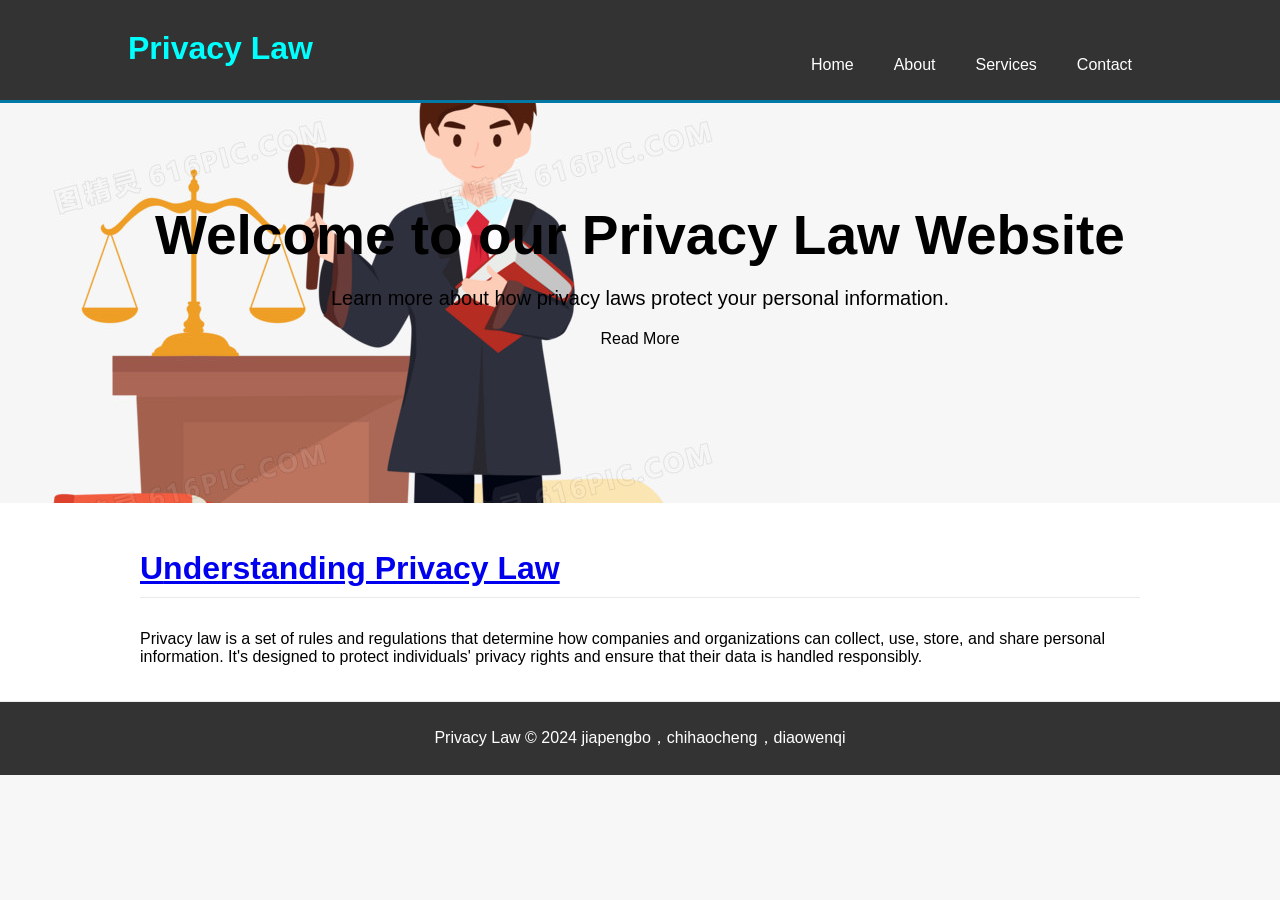
<file: fl.html>
<!DOCTYPE html>
<html lang="en">
<head>
<meta charset="UTF-8">
<meta name="viewport" content="width=device-width, initial-scale=1.0">
<title>Privacy Law Information</title>
<style>
  body {
    font-family: 'Arial', sans-serif;
    margin: 0;
    padding: 0;
    background-color: #f7f7f7;
  }
  .container {
    width: 80%;
    margin: auto;
    overflow: hidden;
  }
  header {
    background: #333;
    color: #fff;
    padding-top: 30px;
    min-height: 70px;
    border-bottom: #0479a6 3px solid;
  }
  header a {
    color: #fff;
    text-decoration: none;
    text-transform: uppercase;
    font-size: 16px;
  }
  header li {
    float: left;
    display: inline;
    padding: 0 20px 0 20px;
  }
  header #branding {
    float: left;
  }
  header #branding h1 {
	  color: aqua;
    margin: 0;
  }
  header nav {
    float: right;
    margin-top: 10px;
  }
  header .highlight, header .current a {
    color: #e8491d;
    font-weight: bold;
  }
  header a:hover {
    color: #ffffff;
    font-weight: bold;
  }
  section#showcase {
    min-height: 400px;
    background: url('img/19.jpg') no-repeat 0 -100px;
    text-align: center;
   color: black;
  }
  section#showcase h1 {
    margin-top: 100px;
    font-size: 55px;
    margin-bottom: 10px;
  }
  section#showcase p {
    font-size: 20px;
  }
  section#main {
    padding: 15px;
    background: #fff;
    border-bottom: 1px solid #eaeaea;
  }
  section#main p {
    margin: 0 0 20px 0;
  }
  section#main .content-header {
    font-size: 2em;
    color: #333;
    border-bottom: 1px solid #eaeaea;
    padding-bottom: 10px;
  }
  section#main .content-header:first-letter {
    text-transform: uppercase;
  }
  footer {
    background: #333;
    color: #fff;
    text-align: center;
    padding: 10px;
    position: relative;
    clear: both;
  }
  
  h1{
	  color: ;
  }
</style>
</head>
<body>

<header>
  <div class="container">
    <div id="branding">
      <h1>Privacy Law</h1>
    </div>
    <nav>
       <ul>
              <li class="current">Home</li>
              <li>About</li>
              <li>Services</li>
              <li>Contact</li>
            </ul>
          </nav>
        </div>
      </header>
      
      <section id="showcase">
        <div class="container">
          <h1>Welcome to our Privacy Law Website</h1>
          <p>Learn more about how privacy laws protect your personal information.</p >
          Read More
        </div>
      </section>
   
      <section id="main">
        <div class="container">
          <article id="main-col">
            <h1 class="content-header"> <a href="fl1.html">Understanding Privacy Law</a></h1>
            <p>Privacy law is a set of rules and regulations that determine how companies and organizations can collect, use, store, and share personal information. It's designed to protect individuals' privacy rights and ensure that their data is handled responsibly.</p >
          </article>
        </div>
      </section>
      
      <footer>
        <p>Privacy Law © 2024 jiapengbo，chihaocheng，diaowenqi</p >
      </footer>
      
      </body>
      </html>
</file>
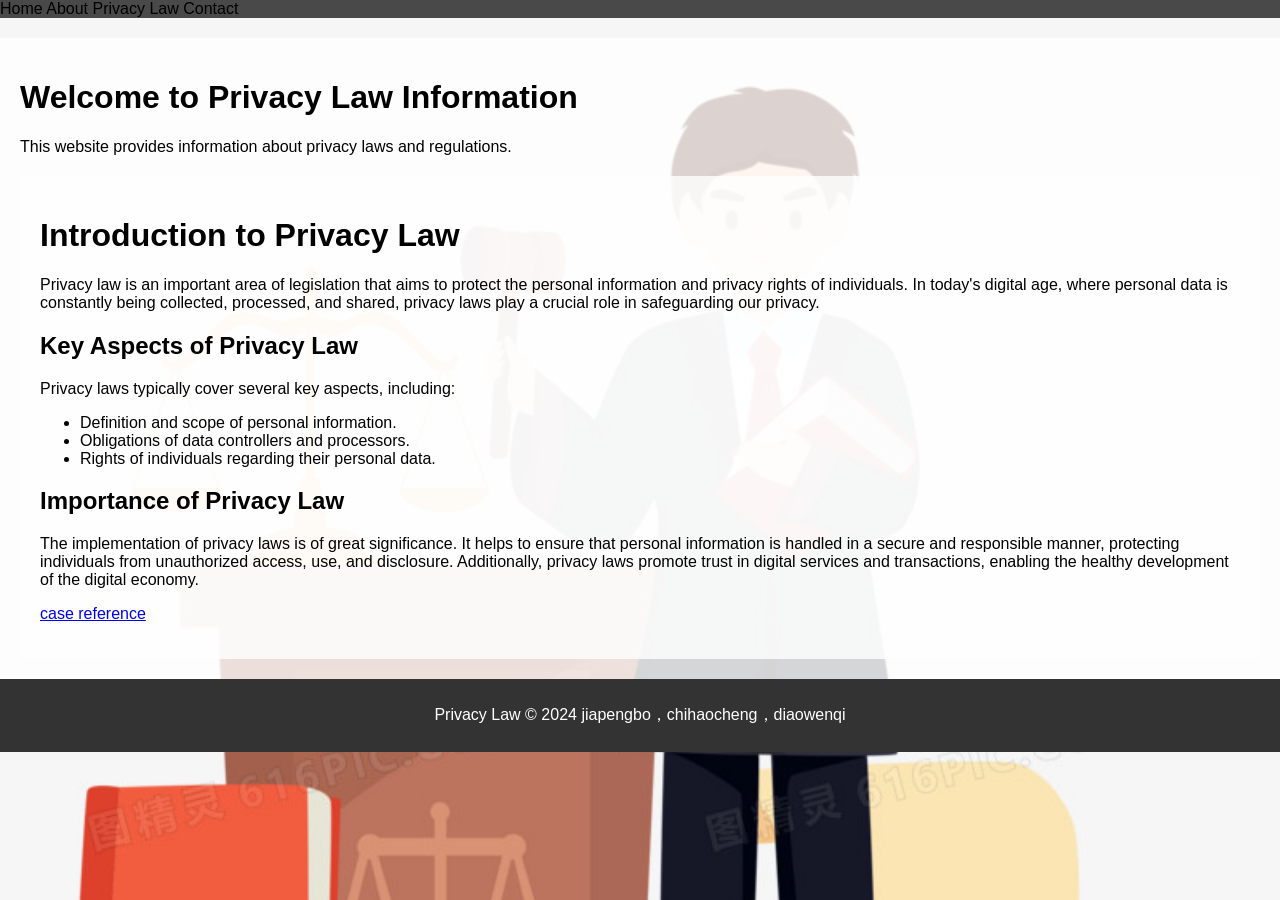
<file: fl1.html>
<!DOCTYPE html>
<html lang="en">
<head>
<meta charset="UTF-8">
<meta name="viewport" content="width=device-width, initial-scale=1.0">
<title>Privacy Law Information</title>
<style>
  body {
    font-family: Arial, sans-serif;
    margin: 0;
    padding: 0;
    background: url('img/19.jpg') ; 
    -webkit-background-size: cover;
    -moz-background-size: cover;
    -o-background-size: cover;
	background-repeat:no-repeat;
    background-size: cover;
	background-position:top;
	background-attachment:fixed;
	
  }
  .navbar {
    background-color: rgba(0, 0, 0, 0.7); /* Semi-transparent background */
    overflow: hidden;
  }
  .navbar a {
    float: left;
    display: block;
    color: white;
    text-align: center;
    padding: 14px 20px;
    text-decoration: none;
  }
  .navbar a:hover {
    background-color: #ddd;
    color: black;
  }
  .container {
    padding: 20px;
    background: rgba(255, 255, 255, 0.8); /* Semi-transparent background */
    margin-top: 20px;
  }
  .form-container {
    max-width: 600px;
    margin: 20px auto;
    padding: 20px;
    background: rgba(255, 255, 255, 0.8); /* Semi-transparent background */
  }
  .form-group {
    margin-bottom: 15px;
  }
  .form-group label {
    display: block;
  }
  .form-group input,
  .form-group textarea {
    width: 100%;
    padding: 10px;
    margin-top: 5px;
  }
  .form-group button {
    padding: 10px 20px;
    background: #333;
    color: white;
    border: none;
    cursor: pointer;
  }
  .form-group button:hover {
    background: #555;
  }
  footer {
    background: #333;
    color: #fff;
    text-align: center;
    padding: 10px;
    position: relative;
    clear: both;
  }
</style>
</head>

<body>
   
<div class="navbar">
  Home
  About Privacy Law
  Contact
</div>

<div class="container">
	
  <h1>Welcome to Privacy Law Information</h1>
  <p>This website provides information about privacy laws and regulations.</p >
  <body>
  <div class="container">
     <h1>Introduction to Privacy Law</h1>
        <p>Privacy law is an important area of legislation that aims to protect the personal information and privacy rights of individuals. In today's digital age, where personal data is constantly being collected, processed, and shared, privacy laws play a crucial role in safeguarding our privacy.</p >
        <h2>Key Aspects of Privacy Law</h2>
        <p>Privacy laws typically cover several key aspects, including:</p >
        <ul>
          <li>Definition and scope of personal information.</li>
          <li>Obligations of data controllers and processors.</li>
          <li>Rights of individuals regarding their personal data.</li>
        </ul>
        <h2>Importance of Privacy Law</h2>
        <p>The implementation of privacy laws is of great significance. It helps to ensure that personal information is handled in a secure and responsible manner, protecting individuals from unauthorized access, use, and disclosure. Additionally, privacy laws promote trust in digital services and transactions, enabling the healthy development of the digital economy.</p >
      <p><a href="index.html">case reference</a></p>
	  </div>
    </body>
    </div>
    
    
    
    <footer>
      <p>Privacy Law © 2024 jiapengbo，chihaocheng，diaowenqi</p >
    </footer>
    
    </body>
    </html>
</file>
